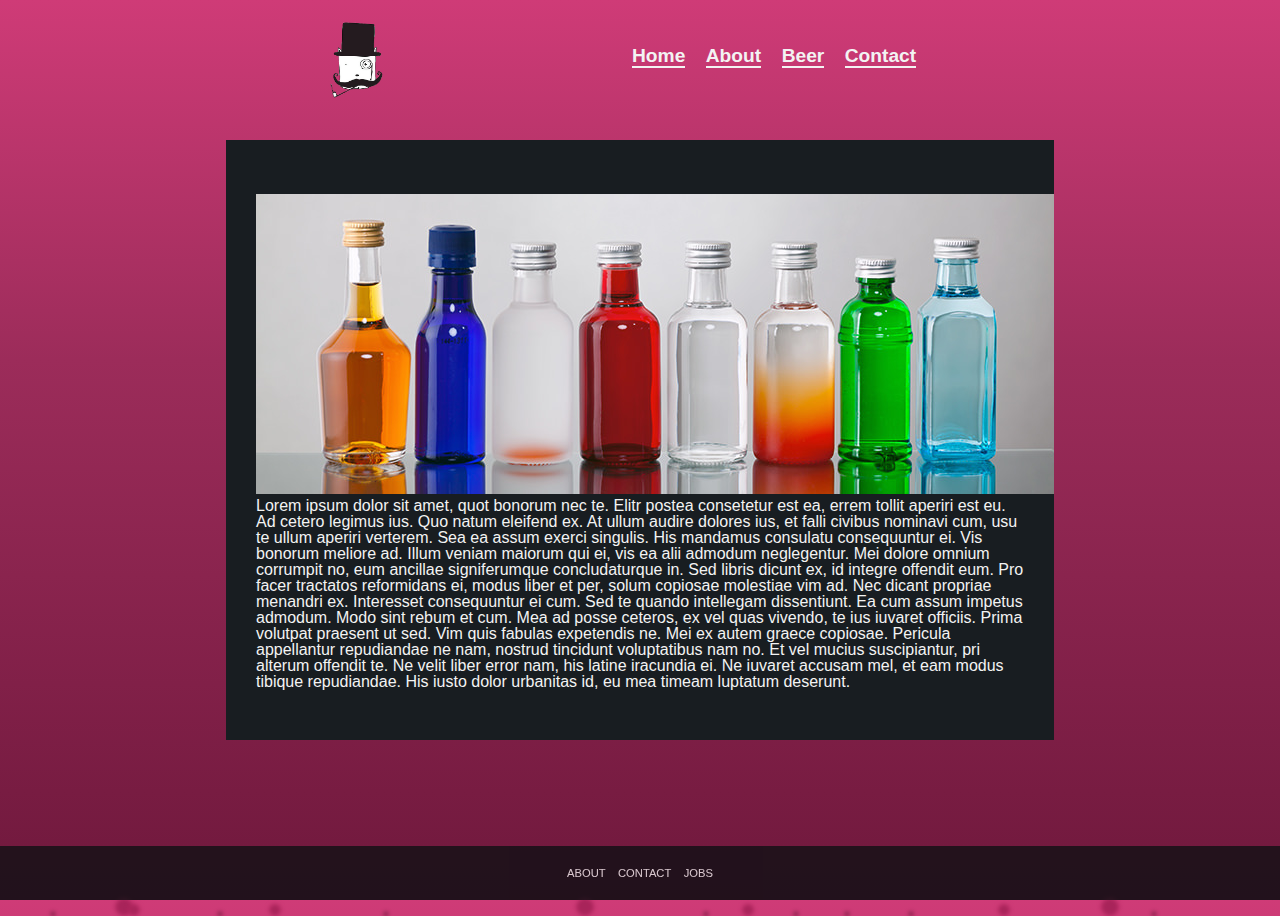
<file: index.html>
<!doctype html>
<html lang="en">
	<head>
	  <title>Drink</title>
	  <meta charset="utf-8">
	  <meta name="viewport" content="width=device-width, initial-scale=1.0, maximum-scale=2.0, user-scalable=yes">
	  <link rel="stylesheet" href="style.css">
	</head>

	<body>
		<span class="bubble bubble-l" style="left: 9%;animation-duration: 4s;animation-delay: 5s;"></span>
		<span class="bubble bubble-l" style="left: 45%;animation-duration: 5s;animation-delay: 3s;"></span>
		<span class="bubble bubble-l" style="left: 86%;animation-duration: 5s;animation-delay: 1s;"></span>
		<span class="bubble bubble-m" style="left: 10%;animation-duration: 5s;animation-delay: 1s;"></span>
		<span class="bubble bubble-m" style="left: 21%;animation-duration: 4s;animation-delay: 2s;"></span>
		<span class="bubble bubble-m" style="left: 58%;animation-duration: 5s;animation-delay: 3s;"></span>
		<span class="bubble bubble-m" style="left: 78%;animation-duration: 4s;animation-delay: 4s;"></span>
		<span class="bubble bubble-s" style="left: 4%;animation-duration: 4s;animation-delay: 2s;"></span>
		<span class="bubble bubble-s" style="left: 30%;animation-duration: 3s;animation-delay: 6s;"></span>
		<span class="bubble bubble-s" style="left: 90%;animation-duration: 4s;animation-delay: 3s;"></span>
		<span class="bubble bubble-s" style="left: 62%;animation-duration: 6s;animation-delay: 7s;"></span>
		<span class="bubble bubble-s" style="left: 17%;animation-duration: 7s;animation-delay: 9s;"></span>
		<span class="bubble bubble-s" style="left: 55%;animation-duration: 3s;animation-delay: 10s;"></span>
		<span class="bubble bubble-s" style="left: 66%;animation-duration: 5s;animation-delay: 1s;"></span>
		<span class="bubble bubble-s" style="left: 71%;animation-duration: 4s;animation-delay: 2s;"></span>
		<nav>
			<img src="icon.png" alt="Icon">
			<div id="menu">
				<ul>
					<li><a href="index.html">Home</a></li>
					<li><a href="about.html">About</a></li>
					<li><a href="#">Beer</a></li>
					<li><a href="#">Contact</a></li>
				</ul>
			</div>
		</nav>
		<div id="content">
			<img src="liquor-store-nips.jpg" alt="liqour">
			<p>
				Lorem ipsum dolor sit amet, quot bonorum nec te. Elitr postea consetetur est ea, errem tollit aperiri est eu. Ad cetero legimus ius. Quo natum eleifend ex. At ullum audire dolores ius, et falli civibus nominavi cum, usu te ullum aperiri verterem.
				Sea ea assum exerci singulis. His mandamus consulatu consequuntur ei. Vis bonorum meliore ad. Illum veniam maiorum qui ei, vis ea alii admodum neglegentur. Mei dolore omnium corrumpit no, eum ancillae signiferumque concludaturque in.
				Sed libris dicunt ex, id integre offendit eum. Pro facer tractatos reformidans ei, modus liber et per, solum copiosae molestiae vim ad. Nec dicant propriae menandri ex. Interesset consequuntur ei cum. Sed te quando intellegam dissentiunt. Ea cum assum impetus admodum.
				Modo sint rebum et cum. Mea ad posse ceteros, ex vel quas vivendo, te ius iuvaret officiis. Prima volutpat praesent ut sed. Vim quis fabulas expetendis ne. Mei ex autem graece copiosae. Pericula appellantur repudiandae ne nam, nostrud tincidunt voluptatibus nam no.
				Et vel mucius suscipiantur, pri alterum offendit te. Ne velit liber error nam, his latine iracundia ei. Ne iuvaret accusam mel, et eam modus tibique repudiandae. His iusto dolor urbanitas id, eu mea timeam luptatum deserunt.
			</p>
		</div>
		<footer>
			<ul>
				<li><a href="about.html">about</a></li>
				<li><a href="#">contact</a></li>
				<li><a href="#">jobs</a></li>
			</ul>
		</footer>
	</body>
</html>
</file>
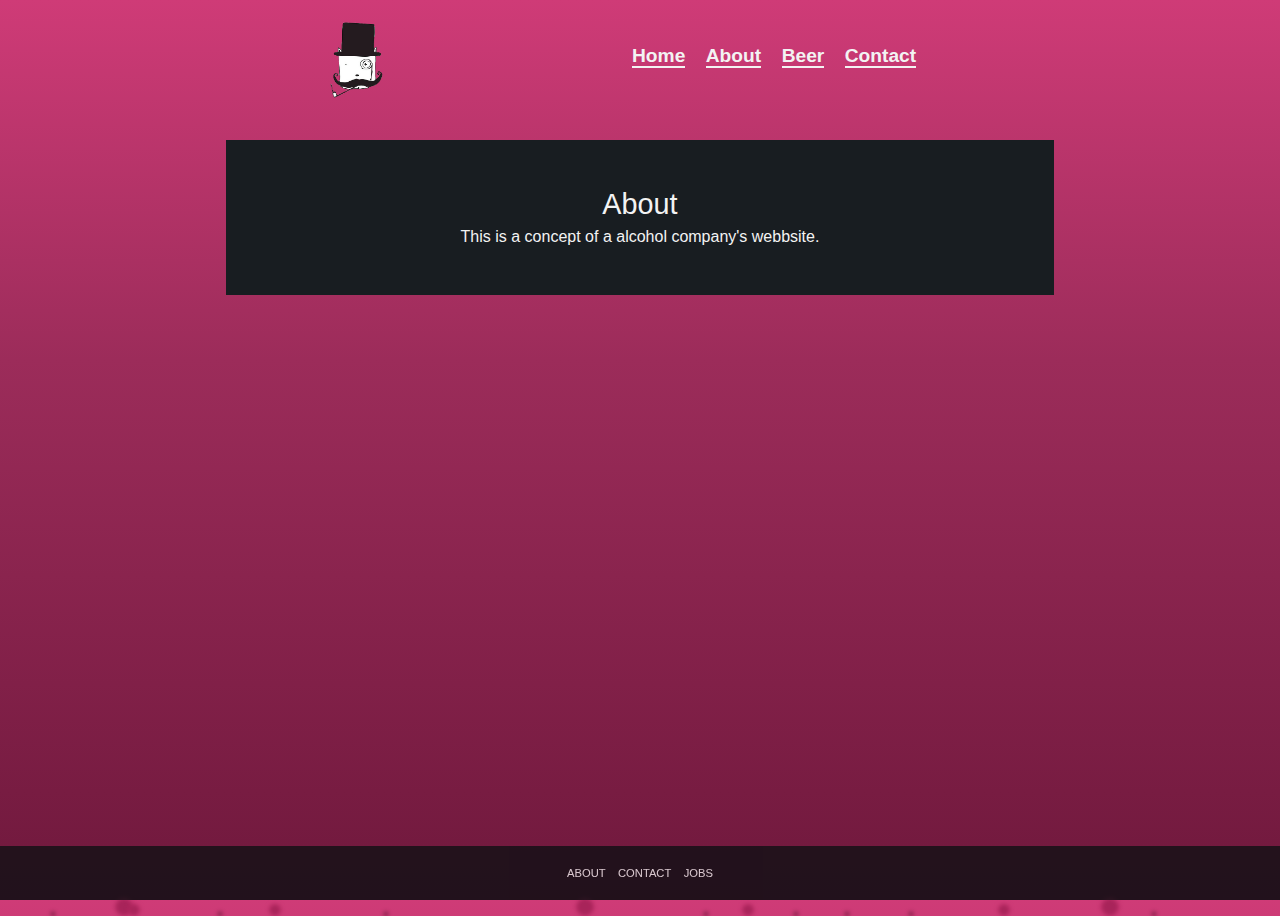
<file: about.html>
<!doctype html>
<html lang="en">
	<head>
	  <title>Drink</title>
	  <meta charset="utf-8">
	  <meta name="viewport" content="width=device-width, initial-scale=1.0, maximum-scale=2.0, user-scalable=yes">
	  <link rel="stylesheet" href="style.css">
	</head>

	<body>
		<span class="bubble bubble-l" style="left: 9%;animation-duration: 4s;animation-delay: 5s;"></span>
		<span class="bubble bubble-l" style="left: 45%;animation-duration: 5s;animation-delay: 3s;"></span>
		<span class="bubble bubble-l" style="left: 86%;animation-duration: 5s;animation-delay: 1s;"></span>
		<span class="bubble bubble-m" style="left: 10%;animation-duration: 5s;animation-delay: 1s;"></span>
		<span class="bubble bubble-m" style="left: 21%;animation-duration: 4s;animation-delay: 2s;"></span>
		<span class="bubble bubble-m" style="left: 58%;animation-duration: 5s;animation-delay: 3s;"></span>
		<span class="bubble bubble-m" style="left: 78%;animation-duration: 4s;animation-delay: 4s;"></span>
		<span class="bubble bubble-s" style="left: 4%;animation-duration: 4s;animation-delay: 2s;"></span>
		<span class="bubble bubble-s" style="left: 30%;animation-duration: 3s;animation-delay: 6s;"></span>
		<span class="bubble bubble-s" style="left: 90%;animation-duration: 4s;animation-delay: 3s;"></span>
		<span class="bubble bubble-s" style="left: 62%;animation-duration: 6s;animation-delay: 7s;"></span>
		<span class="bubble bubble-s" style="left: 17%;animation-duration: 7s;animation-delay: 9s;"></span>
		<span class="bubble bubble-s" style="left: 55%;animation-duration: 3s;animation-delay: 10s;"></span>
		<span class="bubble bubble-s" style="left: 66%;animation-duration: 5s;animation-delay: 1s;"></span>
		<span class="bubble bubble-s" style="left: 71%;animation-duration: 4s;animation-delay: 2s;"></span>
		<nav>
			<img src="icon.png" alt="Icon">
			<div id="menu">
				<ul>
					<li><a href="index.html">Home</a></li>
					<li><a href="about.html">About</a></li>
					<li><a href="#">Beer</a></li>
					<li><a href="#">Contact</a></li>
				</ul>
			</div>
		</nav>
		<div id="content">
			<div class="about">
				<h2>About</h2>
				<p>
					This is a concept of a alcohol company's webbsite.
				</p>
			</div>
		</div>
		<footer>
			<ul>
				<li><a href="about.html">about</a></li>
				<li><a href="#">contact</a></li>
				<li><a href="#">jobs</a></li>
			</ul>
		</footer>
	</body>
</html>
</file>
<file: style.css>
/* top right bottom left */
/* RESET STARTS */
* {
  margin: 0;
  padding: 0;
  outline: 0;
  border: 0;
  font-size: 100%;
  font: inherit;
  vertical-align: baseline;
}
body {
  height: 100%;
  width: 100%;
  line-height: 1;
}
nav ul {
  list-style: none;
}
a {
  text-decoration: none;
}
table {
  border-collapse: collapse;
  border-spacing: 0;
}
input,
select {
  vertical-align: middle;
}
article,
aside,
details,
figcaption,
figure,
footer,
header,
hgroup,
menu,
nav,
section {
  display: block;
}
blockquote,
q {
  quotes: none;
}
blockquote:before,
blockquote:after,
q:before,
q:after {
  content: '';
  content: none;
}
/* RESET STOPS */
/* Custom CSS */
html {
  height: 100%;
}
body {
  height: 100%;
  background: #cf3b77;
  background: -moz-linear-gradient(top, #cf3b77 0%, #9c2c5a 40%, #6f183c 100%);
  background: -webkit-linear-gradient(top, #cf3b77 0%,#9c2c5a 40%,#6f183c 100%);
  background: linear-gradient(to bottom, #cf3b77 0%,#9c2c5a 40%,#6f183c 100%);
  font-family: 'Montserrat', 'Roboto', sans-serif;
  background-color: #0F1014;
  color: #F3F3F3;
  overflow: hidden;
}
nav {
  width: 100vw;
  height: 120px;
}
nav img {
  margin: 10px 0 0 24%;
  width: 100px;
  height: 100px;
  -webkit-transition: transform 1s ease;
  transition: transform 1s ease;
}
nav img:hover {
  -webkit-transform: scale(1.4);
  transform: scale(1.4);
}
nav #menu {
  float: right;
  margin: 46px 20% 0 0;
  width: 400px;
}
@media screen and (max-device-width: 650px) {
  nav #menu {
    margin: 0;
    width: 100vw;
    text-align: center;
  }
}
nav #menu li {
  display: inline-block;
}
nav #menu li:hover {
  -webkit-animation: floating ease-in-out 5s;
  -webkit-animation-iteration-count: infinite;
  -webkit-transform-origin: 50% 50%;
  animation: floating ease-in-out 5s;
  animation-iteration-count: infinite;
  transform-origin: 50% 50%;
}
nav #menu a {
  margin: 0 8px;
  font-size: 1.2em;
  color: #F3F3F3;
  font-weight: bold;
  border-bottom: 2px solid #F3F3F3;
}
#content {
  margin: 20px auto;
  padding: 50px 30px;
  width: 60vw;
  height: auto;
  background-color: #181D21;
  overflow: hidden;
}
@media screen and (max-device-width: 650px) {
  #content {
    padding: 30px 16px;
    width: 90vw;
  }
}
#content img {
  display: block;
  margin: 4px auto;
}
@media screen and (max-device-width: 650px) {
  #content img {
    max-width: 90vw;
  }
}
.about {
  text-align: center;
}
.about {
  text-align: center;
}
.about h2 {
  margin-bottom: 10px;
  font-size: 1.8em;
}
footer {
  position: absolute;
  bottom: 0;
  width: 100%;
  height: 6vh;
  background-color: #0F1014;
  text-align: center;
  opacity: 0.8;
}
footer li {
  display: inline-block;
  margin-top: 2vh;
}
footer li:hover {
  text-decoration: underline;
}
footer a {
  margin: 0 4px;
  font-size: 0.7em;
  text-transform: uppercase;
  color: #F3F3F3;
}
.bubble {
  display: block;
  position: absolute;
  bottom: -16px;
  border-radius: 50%;
  z-index: -2;
}
.bubble-l {
  width: 16px;
  height: 16px;
  background-color: #a8245a;
  border: 1px solid #b52760;
  animation: bubbles linear infinite;
  -webkit-filter: blur(2px);
  filter: blur(2px);
}
.bubble-m {
  width: 10px;
  height: 10px;
  background-color: #a8245a;
  border: 1px solid #b52760;
  animation: bubbles linear infinite;
  -webkit-filter: blur(2px);
  filter: blur(2px);
}
.bubble-s {
  width: 2px;
  height: 2px;
  background-color: #6f153a;
  border: 1px solid #52122c;
  animation: bubbles linear infinite;
  -webkit-filter: blur(2px);
  filter: blur(2px);
}
@-webkit-keyframes floating {
  0% {
    transform: translateY(0);
  }
  30% {
    transform: translateY(-6px) rotate(-6deg);
  }
  80% {
    transform: translateY(6px) rotate(6deg);
  }
  100% {
    transform: translateY(0);
  }
}
@-webkit-keyframes floating2 {
  0% {
    transform: translateY(0);
  }
  30% {
    transform: translateY(-8px) rotate(-6deg);
  }
  40% {
    transform: translateY(-9px) rotate(-2deg);
  }
  50% {
    transform: translateY(-6px) rotate(6deg);
  }
  60% {
    transform: translateY(-6px) rotate(6deg);
  }
  65% {
    transform: translateY(6px) rotate(2deg);
  }
  70% {
    transform: translateY(8px) rotate(6deg);
  }
  100% {
    transform: translateY(0);
  }
}
@-webkit-keyframes bubbles {
  0% {
    transform: translateY(0);
  }
  100% {
    transform: translateY(-100vh);
  }
}
</file>
